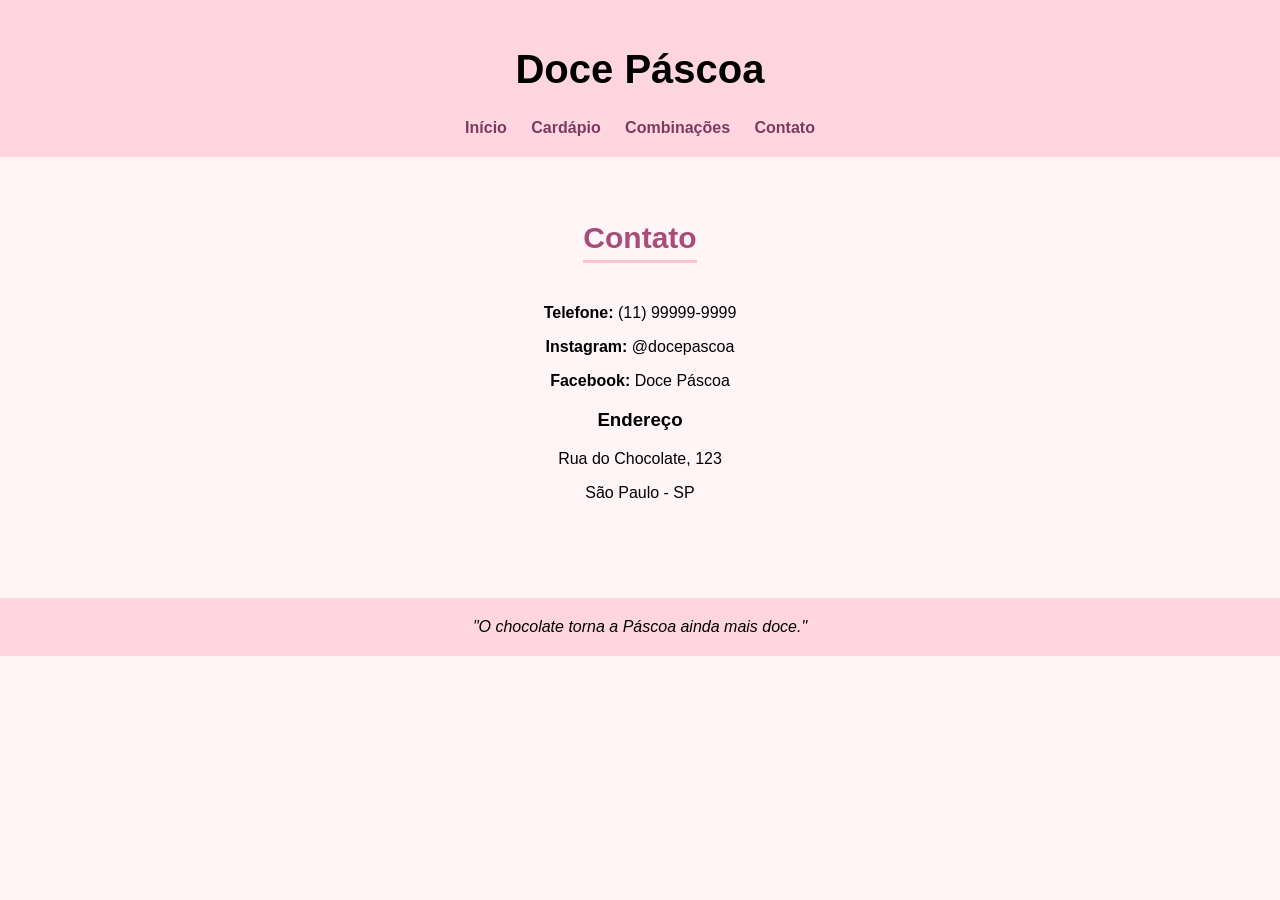
<file: contato.html>
<!DOCTYPE html>
<html>
<head>
<title>Contato</title>
<link rel="stylesheet" href="style.css">
</head>

<body>

<header>
<h1>Doce Páscoa</h1>

<nav>
<a href="index.html">Início</a>
<a href="cardapio.html">Cardápio</a>
<a href="combinacoes.html">Combinações</a>
<a href="contato.html">Contato</a>
</nav>

</header>

<div class="container">

<h2>Contato</h2>

<p><b>Telefone:</b> (11) 99999-9999</p>
<p><b>Instagram:</b> @docepascoa</p>
<p><b>Facebook:</b> Doce Páscoa</p>

<h3>Endereço</h3>
<p>Rua do Chocolate, 123</p>
<p>São Paulo - SP</p>

</div>

<footer>
"O chocolate torna a Páscoa ainda mais doce."
</footer>

</body>
</html>
</file>
<file: style.css>
body{
    margin:0;
    font-family: Arial, Helvetica, sans-serif;
    background: #fff5f7;
    text-align:center;
}

header{
    background:#ffd6e0;
    padding:20px;
}

header h1{
    font-weight:bold;
    font-size:40px;
    animation: aparecer 2s infinite alternate;
}

nav a{
    margin:10px;
    text-decoration:none;
    font-weight:bold;
    color:#7a3b5e;
}

nav a:hover{
    color:#ff6fa5;
}

h2{
    color:#a64d79;
    font-size:30px;
    border-bottom:3px solid #ffc2d1;
    display:inline-block;
    padding-bottom:5px;
}

.container{
    padding:40px;
}

.card{
    background:#fff;
    width:250px;
    margin:20px;
    padding:20px;
    display:inline-block;
    border-radius:10px;
    box-shadow:0 0 10px rgba(0,0,0,0.1);
    transition:0.3s;
}     <img=src "https://www.amandocozinhar.com/2013/03/ovo-de-colher-de-brigadeiro.html">
</div>

.card:hover{
    transform:scale(1.1);
}

footer{
    margin-top:40px;
    padding:20px;
    background:#ffd6e0;
    font-style:italic;
}

.feliz{
    font-size:60px;
    font-weight:bold;
    margin-top:100px;
    animation:pular 1.5s infinite;
}

@keyframes pular{
    0%{transform:translateY(0);}
    50%{transform:translateY(-20px);}
    100%{transform:translateY(0);}
}

@keyframes aparecer{
    from{opacity:0.6;}
    to{opacity:1;}
	
	
.container{
    padding:40px;
    display:flex;
    justify-content:center;
    flex-wrap:wrap;
    gap:25px;
}

.card{
    background:#fff;
    width:220px;
    padding:15px;
    border-radius:10px;
    box-shadow:0 0 10px rgba(0,0,0,0.1);
    transition:0.3s;
}

.card:hover{
    transform:scale(1.05);
}

.card img{
    width:180px;
    height:180px;
    object-fit:cover;
    border-radius:10px;
    margin-bottom:10px;
}
</file>
